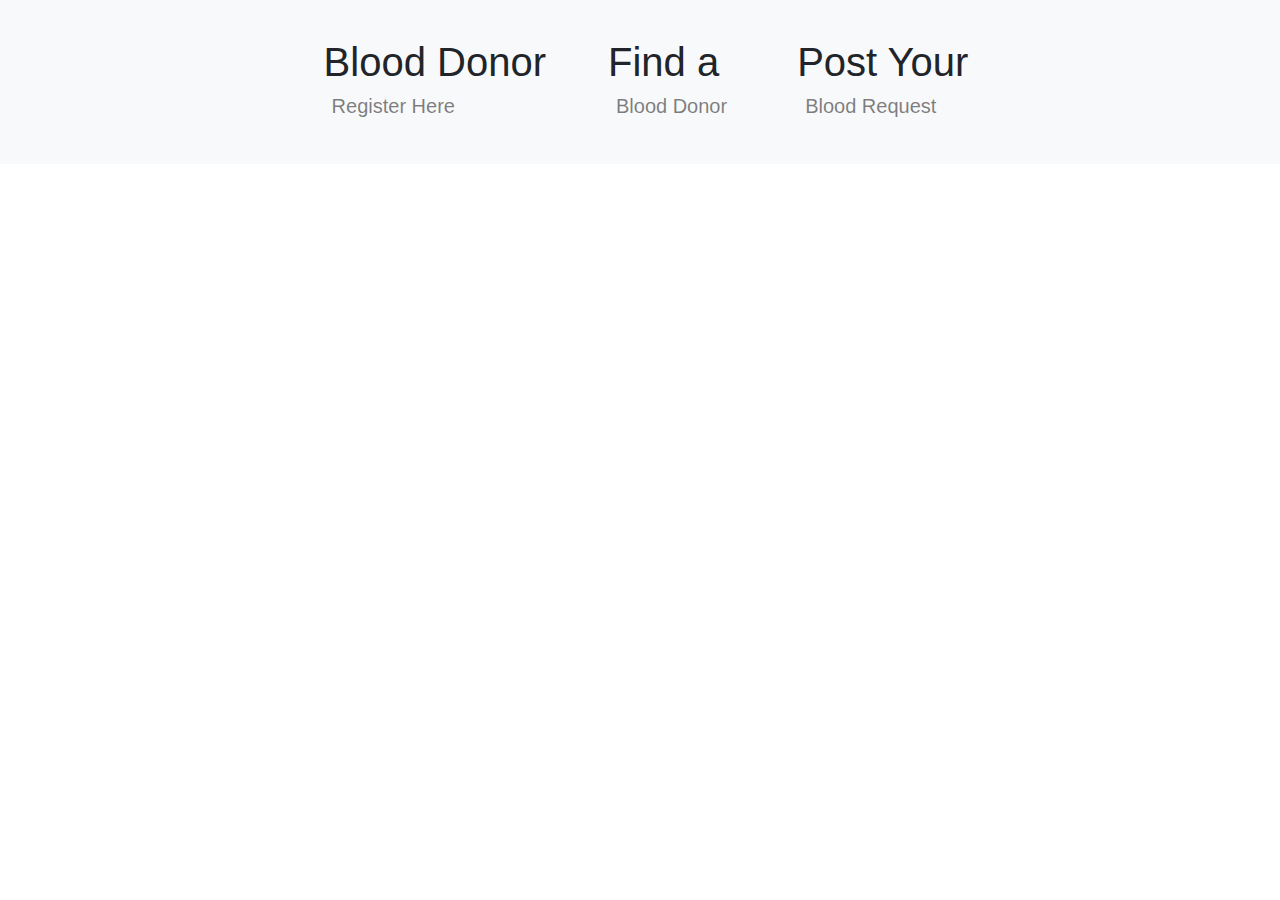
<file: index.html>
<!DOCTYPE html>
<html lang="en">
<head>
    <meta charset="UTF-8">
    <meta http-equiv="X-UA-Compatible" content="IE=edge">
    <meta name="viewport" content="width=device-width, initial-scale=1.0">
    <link rel="stylesheet" href="landingpage.css">
    <link rel="stylesheet" href="https://cdn.jsdelivr.net/npm/bootstrap@4.0.0/dist/css/bootstrap.min.css" integrity="sha384-Gn5384xqQ1aoWXA+058RXPxPg6fy4IWvTNh0E263XmFcJlSAwiGgFAW/dAiS6JXm" crossorigin="anonymous">
    <title>Document</title>
</head>
<body>
    <nav class="navbar navbar-expand-lg navbar-light bg-light">
        <button class="navbar-toggler" type="button" data-toggle="collapse" data-target="#navbarNavAltMarkup" aria-controls="navbarNavAltMarkup" aria-expanded="false" aria-label="Toggle navigation">
          <span class="navbar-toggler-icon"></span>
        </button>
          <div class="navbar-nav">
            <h1 id="navbarid">Blood Donor<a class="nav-item nav-link" href="">Register Here</a></h1>
            <h1 id="navbarid">Find a<a class="nav-item nav-link" href="#">Blood Donor</a></h1>
            <h1 id="navbarid">Post Your<a class="nav-item nav-link" href="#">Blood Request</a></h1>
          </div>
      </nav>
</body>
</html>
</file>
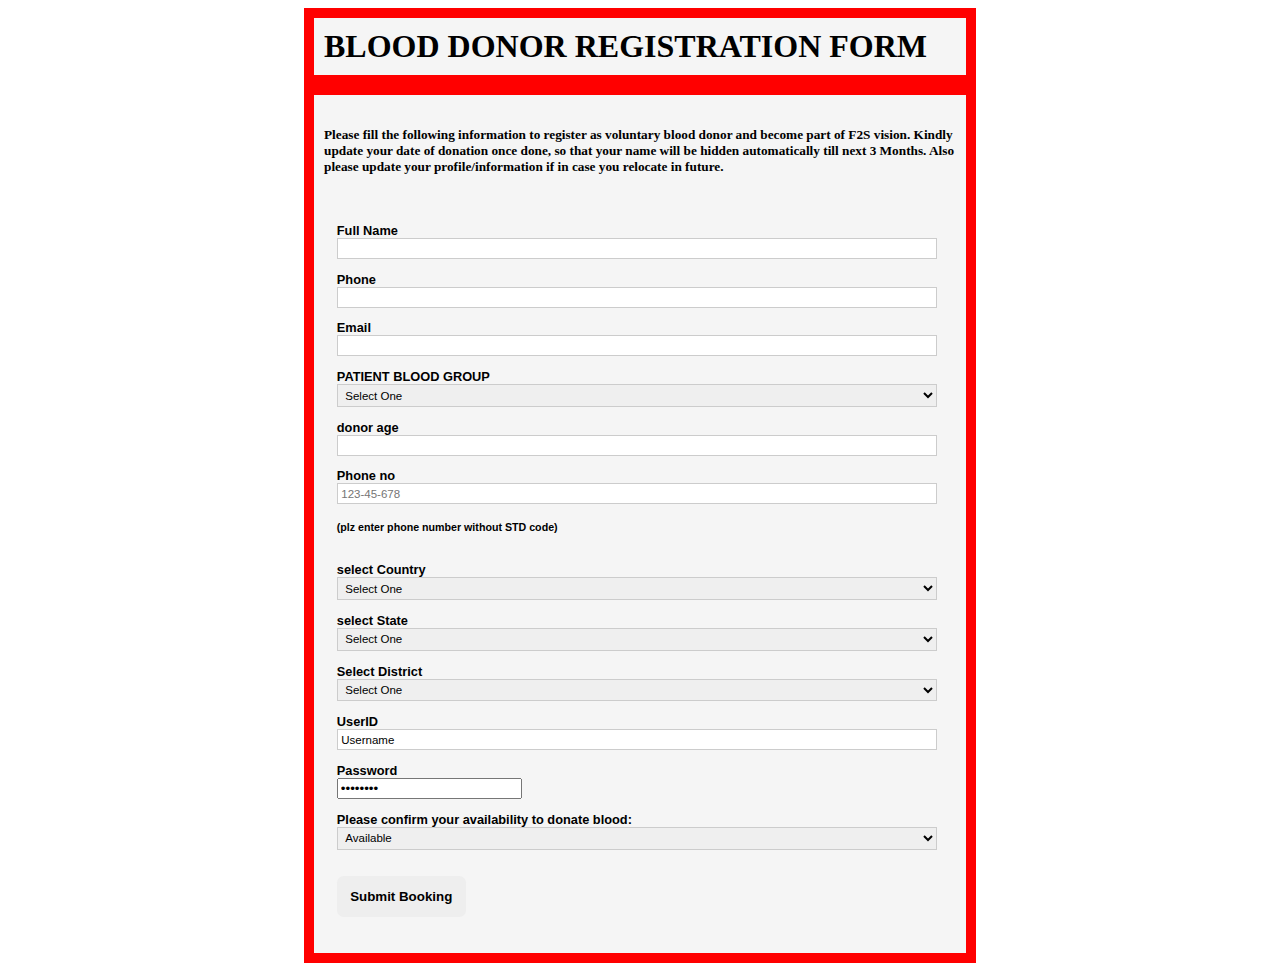
<file: DONORREGISTRATIONPAGE.html>
<!DOCTYPE html>
<html lang="en">
<head>
<meta charset="utf-8">
<meta name="viewport" content="width=device-width, initial-scale=1">
<meta http-equiv="x-ua-compatible" content="ie=edge">
<title>My Example</title>
<link rel="stylesheet"  href="style.css">

</head>
<body>
    <h1 class="bloodrequestform"> BLOOD DONOR REGISTRATION FORM</h1>
 <div class="bloodrequestform">  
  <h5>Please fill the following information to register as voluntary blood donor and become part of F2S vision. Kindly update your date of donation once done, so that your name will be hidden automatically till next 3 Months. Also please update your profile/information if in case you relocate in future.</h5>
<form class="myForm" method="get" enctype="application/x-www-form-urlencoded" action="/html/codes/html_form_handler.cfm">

<p>
<label>  Full Name
<input type="text" name="customer_name" required>
</label> 
</p>

<p>
<label>Phone 
<input type="tel" name="phone_number">
</label>
</p>

<p>
<label>Email 
<input type="email" name="email_address">
</label>
</p>
<p>
<label>PATIENT BLOOD GROUP
<select id="pickup_place" name="pickup_place">
<option value="" selected="selected">Select One</option>
<option value="A+" >A+</option>
<option value="A-" >A-</option>
<option value="B+" >B+</option>
<option value="AB+" >AB+</option>
<option value="AB-" >AB-</option>
<option value="O+">O+</option>
<option value="O-" >O-</option>
<option value="A1+" >A1+</option>
<option value="A1-" >A1-</option>
<option value="A2+" >A2+</option>
<option value="A2-" >A2-</option>
<option value="A1B+" >A1B+</option>
<option value="A1B-" >A1B-</option>
<option value="A2B+" >A2B+</option>
<option value="A2B-" >A2B-</option>
</select>
</label> 
</p>
<p>
 <label> donor age
       <input type ="text" name="Age">
</P>
<p>
 <label> Phone no
<input type="tel" id="phone" name="phone" placeholder="123-45-678" pattern="[0-9]{3}-[0-9]{2}-[0-9]{3}" required><br>
<small>(plz enter phone number without STD code)</small><br><br>
</label>
</p>
<p>
    <label>select Country
    <select id="pickup_place" name="country">
    <option value="" selected="selected">Select One</option>
    <option value="A+" >INDIA</option>
    <option value="A-" > INDONESIA</option>
    <option value="B+" >THAILAND</option>
    <option value="AB+" >SINGAPORE</option>
    <option value="AB-" >MALAYSIA</option>
    <option value="O+">PHILLIPPINES</option>
    <option value="O-" >VIETNAM</option>
    <option value="A1+" >BRUNEI</option>
    <option value="A1-" >CAMBODIA</option>
    <option value="A2+" >MYANMAR </option>
    <option value="A2-" >LAOS</option>
    <option value="A1B+" >SRILANKA</option>
    </select>
    </label> 
    </p>
        <p>
            <label>select State
            <select id="pickup_place" name="state">
            <option value="" selected="selected">Select One</option>
            <option value="A+" >MAHARASHTRA</option>
            <option value="A-" >KARNATAKA </option>
            <option value="B+" >RAJASTHAN</option>
            <option value="AB+" >GUJARAT</option>
            <option value="AB-" >MADHYAPRADESH</option>
            <option value="O+">HARYANA</option>
            <option value="O-" >PUNJAB</option>
            <option value="A1+" >UTTRAKHAND</option>
            <option value="A1-" >UTTARPRADESH</option>
            <option value="A2+" >BIHAR </option>
            <option value="A2-" >ORRISA</option>
            <option value="A1B+" >TAMILNADU</option>
            </select>
            </label> 
            </p>    
    <p>
                <label>Select District
                <select id="pickup_place" name="District">
                <option value="" selected="selected">Select One</option>
                <option value="A+" >Junnar</option>
                <option value="A-" >Ambegaon </option>
                <option value="B+" >Khed</option>
                <option value="AB+" >Maval</option>
                <option value="AB-" >Mulshi</option>
                <option value="O+">Velhe</option>
                <option value="O-" >taluka</option>
                <option value="A1+" >Bhor</option>
                <option value="A1-" >Pune</option>
                </select>
                </label> 
                </p>                  
<p>
<label>UserID
<input type ="text"name="UserID" value="Username"></input>
</label>
</p>
<p>
    <label>Password<br>
    <input type="password" name="password" value="password">
    </label>
    </p>
    <p>
        <label>Please confirm your availability to donate blood:
        <select id="pickup_place" name="District">
        <option value="Available" selected="selected">Available</option>
        <option value="Notavailable" >Not Available</option>
        
        </select>
        </label> 
        </p>         


<p><button>Submit Booking</button></p>

</form>

</body>
</html>
</file>
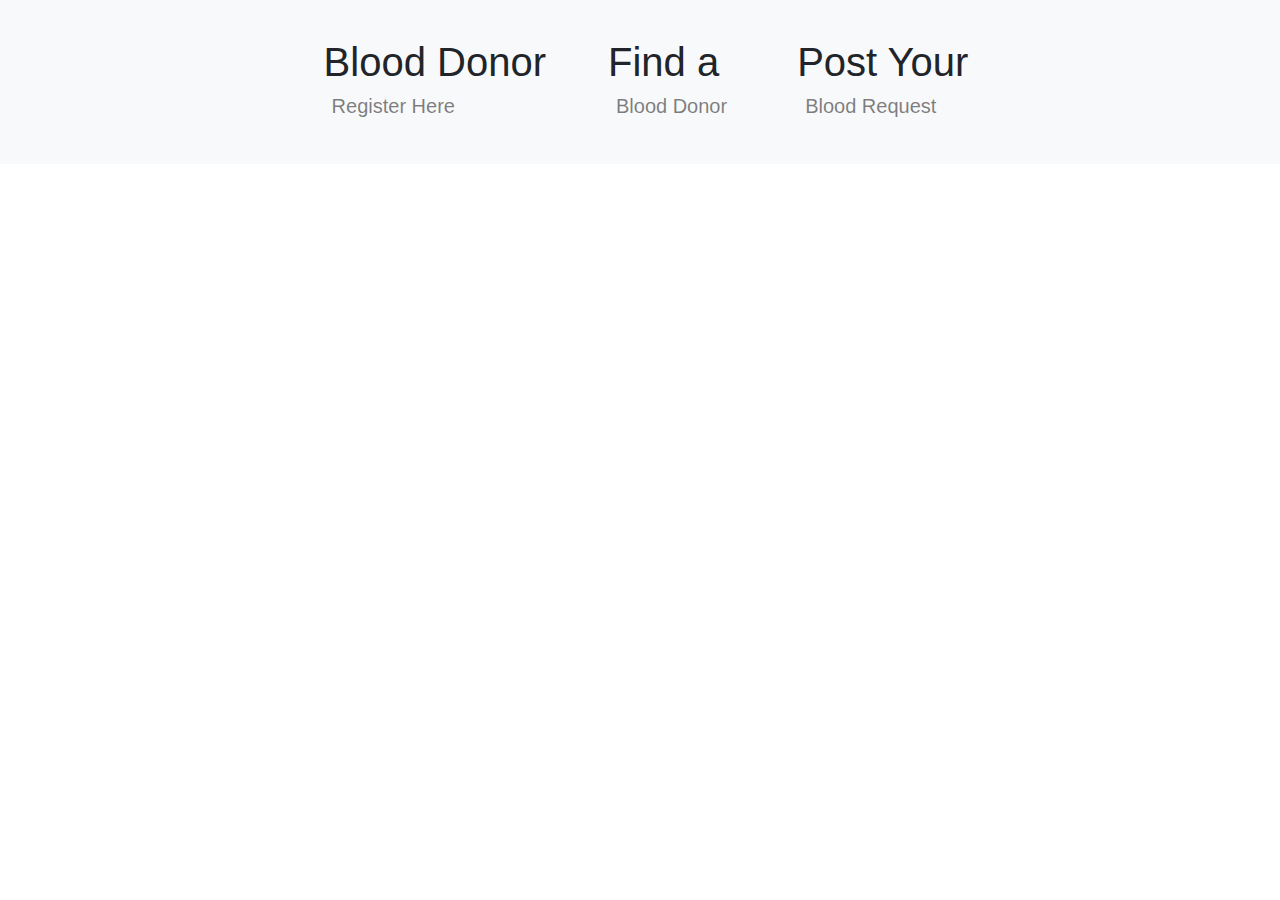
<file: landingpage.html>
<!DOCTYPE html>
<html lang="en">
<head>
    <meta charset="UTF-8">
    <meta http-equiv="X-UA-Compatible" content="IE=edge">
    <meta name="viewport" content="width=device-width, initial-scale=1.0">
    <link rel="stylesheet" href="landingpage.css">
    <link rel="stylesheet" href="https://cdn.jsdelivr.net/npm/bootstrap@4.0.0/dist/css/bootstrap.min.css" integrity="sha384-Gn5384xqQ1aoWXA+058RXPxPg6fy4IWvTNh0E263XmFcJlSAwiGgFAW/dAiS6JXm" crossorigin="anonymous">
    <title>Document</title>
</head>
<body>
    <nav class="navbar navbar-expand-lg navbar-light bg-light">
        <button class="navbar-toggler" type="button" data-toggle="collapse" data-target="#navbarNavAltMarkup" aria-controls="navbarNavAltMarkup" aria-expanded="false" aria-label="Toggle navigation">
          <span class="navbar-toggler-icon"></span>
        </button>
          <div class="navbar-nav">
            <h1 id="navbarid">Blood Donor<a class="nav-item nav-link" href="DONORREGISTRATIONPAGE.html">Register Here</a></h1>
            <h1 id="navbarid">Find a<a class="nav-item nav-link" href="#">Blood Donor</a></h1>
            <h1 id="navbarid">Post Your<a class="nav-item nav-link" href="index.html">Blood Request</a></h1>
          </div>
      </nav>
</body>
</html>
</file>
<file: landingpage.css>
.nav-item{
    font-size: 20px;
}
#navbarid{
    padding-left: 22px;
    margin: 20px;
}
.navbar-nav{
    margin: auto;
  padding: 10px;
}
</file>
<file: style.css>
body{
  background-color:white;
}
.myForm {
    font-family: "Lucida Sans Unicode", "Lucida Grande", sans-serif;
    font-size: 0.8em;
    width: 20em;
    padding: 1em;
   width:95%;
   background-color:whitesmoke;
    }
    .bloodrequestform{
      margin: auto;
      width: 50%;
      border: 10px solid red;
      padding: 10px;
      background-color:whitesmoke;
      
      
    }
    .myForm{
     
      
    }
    
    .myForm * {
    box-sizing: border-box;
    }
    
    .myForm fieldset {
    border: none;
    padding: 0;
    }
    
    .myForm legend,
    .myForm label {
    padding: 0;
    font-weight: bold;
    }
    
    .myForm label.choice {
    font-size: 0.9em;
    font-weight: normal;
    }
    
    .myForm input[type="text"],
    .myForm input[type="tel"],
    .myForm input[type="email"],
    .myForm input[type="datetime-local"],
    .myForm select,
    .myForm textarea {
    display: block;
    width: 100%;
    border: 1px solid #ccc;
    font-family: "Lucida Sans Unicode", "Lucida Grande", sans-serif;
    font-size: 0.9em;
    padding: 0.3em;
    }
    
    .myForm textarea {
    height: 100px;
    }
    
    .myForm button {
    padding: 1em;
    border-radius: 0.5em;
    background: #eee;
    border: none;
    font-weight: bold;
    margin-top: 1em;
    }
    
    .myForm button:hover {
    background: #ccc;
    cursor: pointer;
    }
</file>
